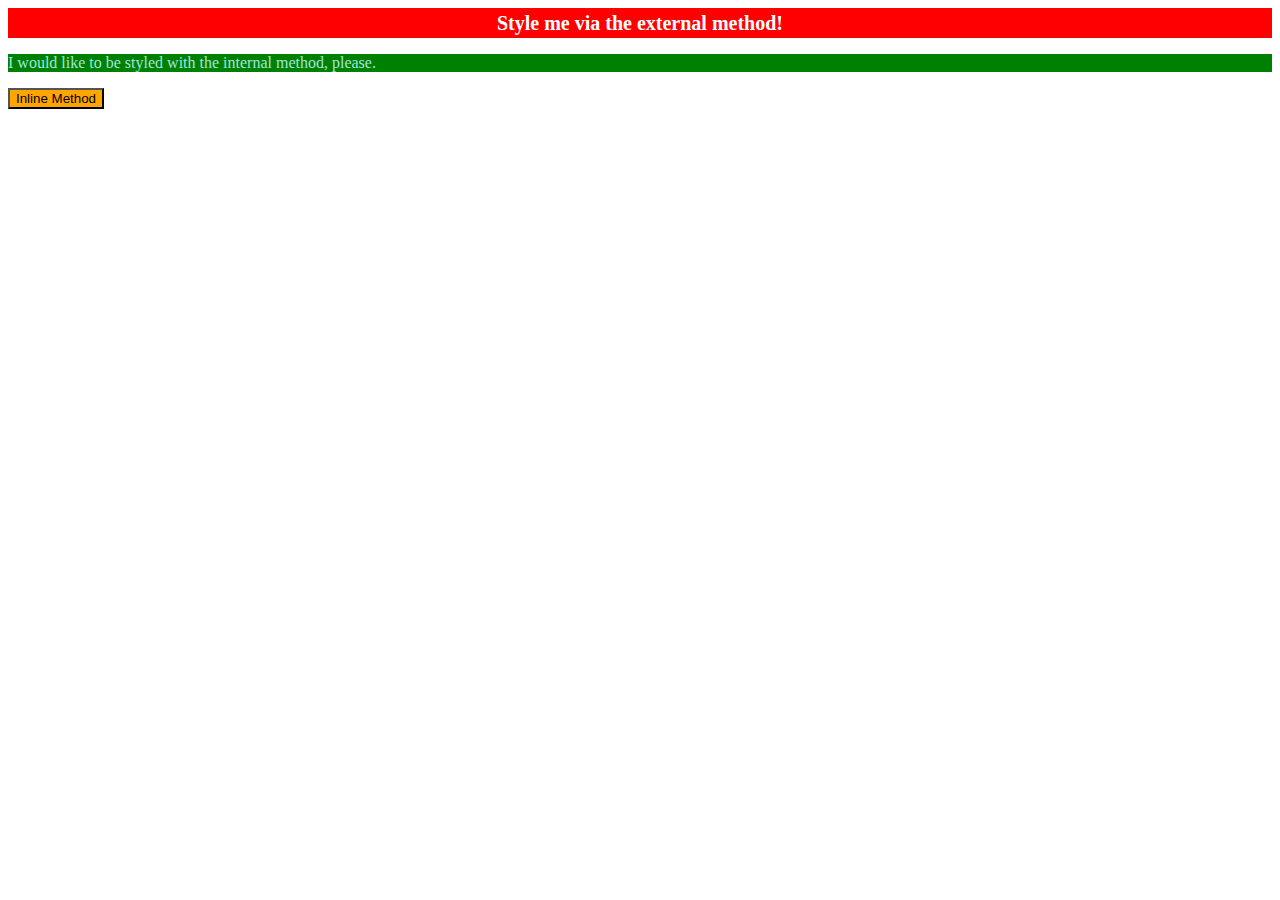
<file: CssTasks/foundations/01-css-methods/index.html>
<!DOCTYPE html>
<html lang="en">
  <head>
    <meta charset="UTF-8">
    <meta http-equiv="X-UA-Compatible" content="IE=edge">
    <meta name="viewport" content="width=device-width, initial-scale=1.0">
    <link rel="stylesheet" href="./style.css">
    <title>Methods for Adding CSS</title>
  </head>
  <body>
    <div>Style me via the external method!</div>
    <p>I would like to be styled with the internal method, please.</p>
    <button>Inline Method</button>
  </body>
</html>
</file>
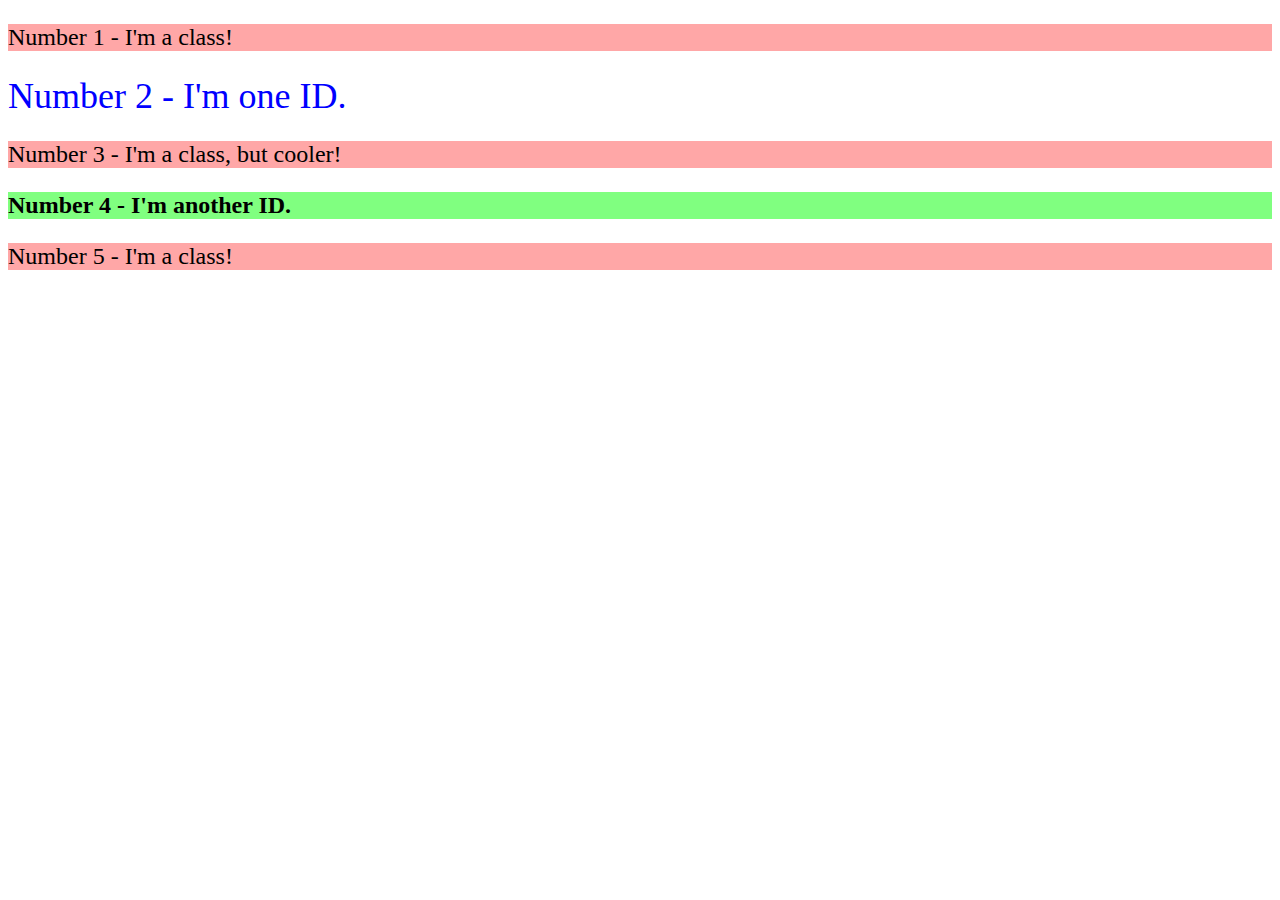
<file: CssTasks/foundations/02-class-id-selectors/index.html>
<!DOCTYPE html>
<html lang="en">
  <head>
    <meta charset="UTF-8">
    <meta http-equiv="X-UA-Compatible" content="IE=edge">
    <meta name="viewport" content="width=device-width, initial-scale=1.0">
    <title>Class and ID Selectors</title>
    <link rel="stylesheet" href="./style.css">
  </head>
  <body>
    <p class="text">Number 1 - I'm a class!</p>
    <div id="block">Number 2 - I'm one ID.</div>
    <p class="message">Number 3 - I'm a class, but cooler!</p>
    <div id="blockNumber">Number 4 - I'm another ID.</div>
    <p class="number">Number 5 - I'm a class!</p>
  </body>
</html>
</file>
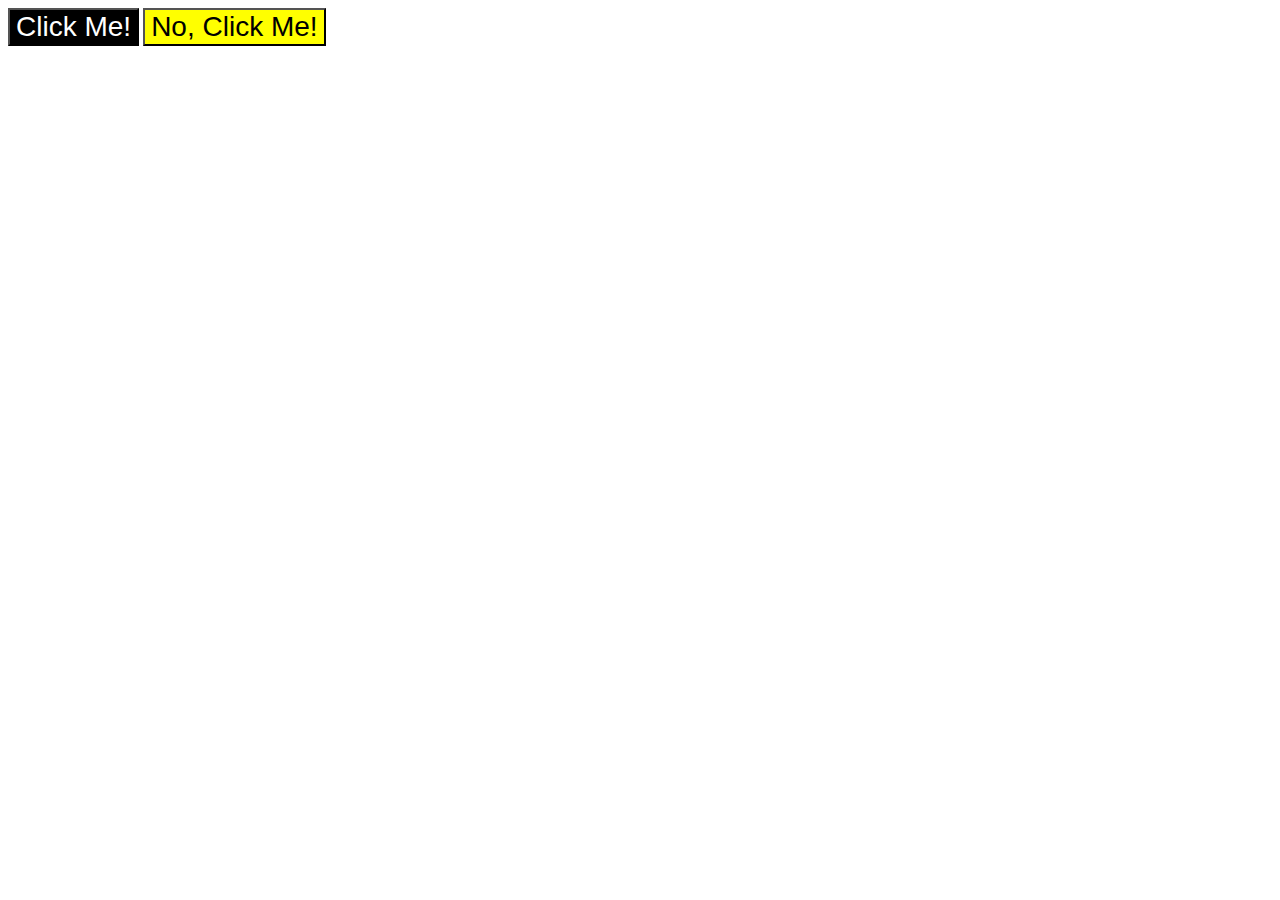
<file: CssTasks/foundations/03-grouping-selectors/index.html>
<!DOCTYPE html>
<html lang="en">
  <head>
    <meta charset="UTF-8">
    <meta http-equiv="X-UA-Compatible" content="IE=edge">
    <meta name="viewport" content="width=device-width, initial-scale=1.0">
    <title>Grouping Selectors</title>
    <link rel="stylesheet" href="./style.css">
  </head>
  <body>
    <button class="btn">Click Me!</button>
    <button class="yellowButton">No, Click Me!</button>
  </body>
</html>
</file>
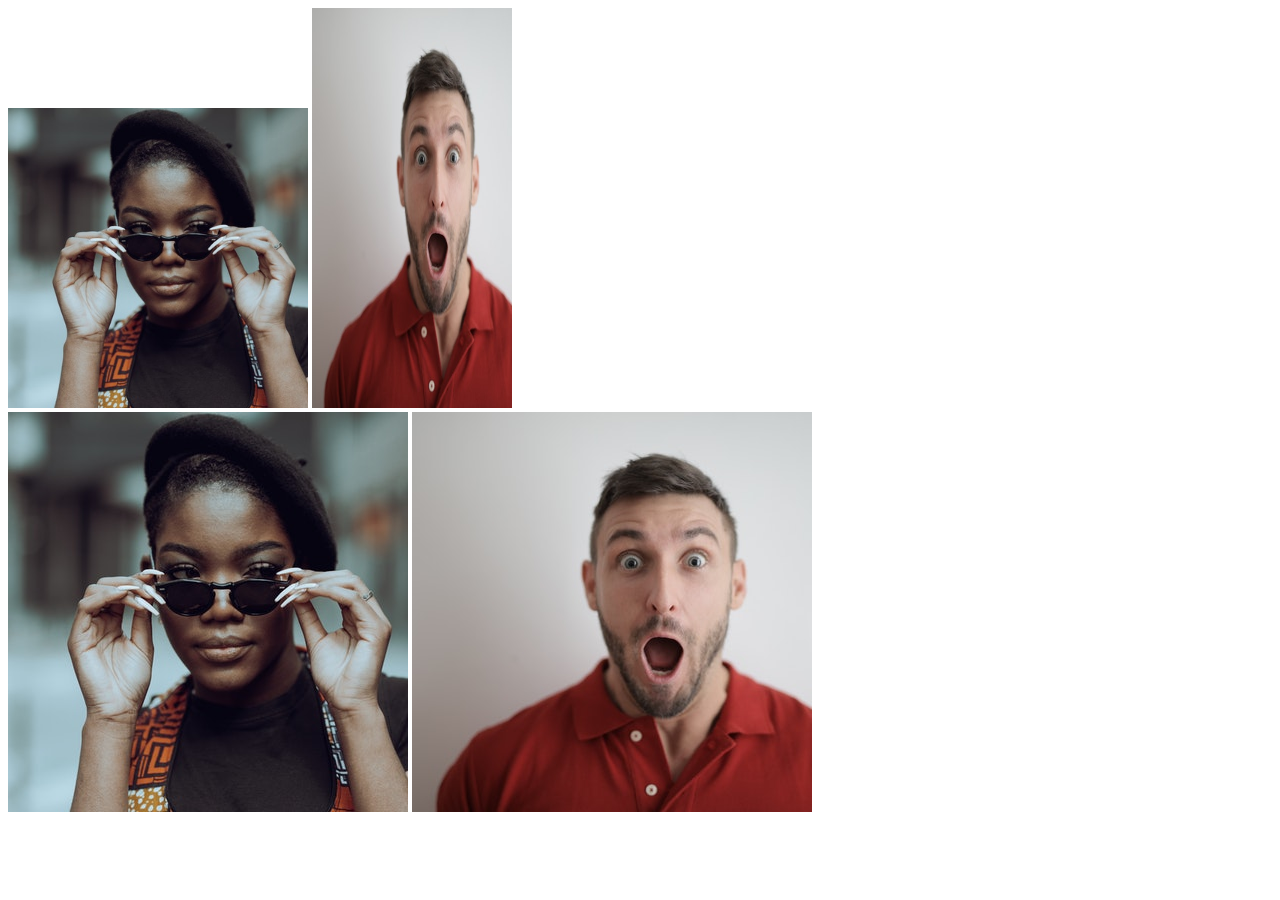
<file: CssTasks/foundations/04-chaining-selectors/index.html>
<!DOCTYPE html>
<html lang="en">
  <head>
    <meta charset="UTF-8">
    <meta http-equiv="X-UA-Compatible" content="IE=edge">
    <meta name="viewport" content="width=device-width, initial-scale=1.0">
    <title>Chaining Selectors</title>
    <link rel="stylesheet" href="./style.css">
  </head>
  <body>
    <!-- Check image source path. Review Foundations lesson - Links and Images -->
    <!-- Use the classes BELOW this line -->
    <div>
      <img class="avatar proportioned" src="./pexels-katho-mutodo-8434791.jpg" alt="Woman with glasses">
      <img class="avatar distorted" src="./pexels-andrea-piacquadio-3777931.jpg" alt="Man with surprised expression">
    </div>
    <!-- Use the classes ABOVE this line -->
    <div>
      <img class="original proportioned" src="./pexels-katho-mutodo-8434791.jpg" alt="Woman with glasses">
      <img class="original distorted" src="./pexels-andrea-piacquadio-3777931.jpg" alt="Man with surprised expression">
    </div>
  </body>
</html>
</file>
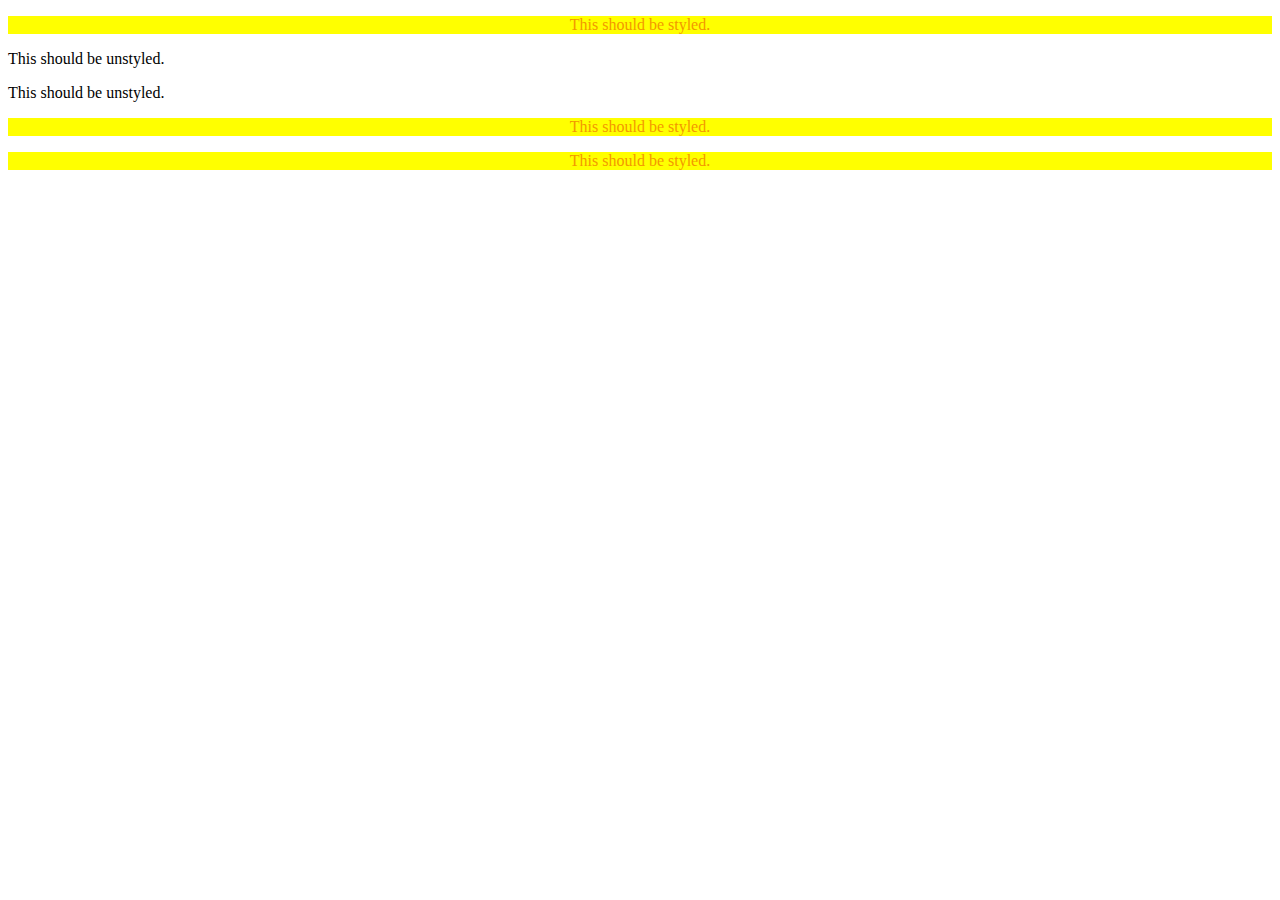
<file: CssTasks/foundations/05-descendant-combinator/index.html>
<!DOCTYPE html>
<html lang="en">
  <head>
    <meta charset="UTF-8">
    <meta http-equiv="X-UA-Compatible" content="IE=edge">
    <meta name="viewport" content="width=device-width, initial-scale=1.0">
    <title>Descendant Combinator</title>
    <link rel="stylesheet" href="./style.css">
  </head>
  <body>
    <div class="container">
      <p class="text">This should be styled.</p>
    </div>
    <p class="text">This should be unstyled.</p>
    <p class="text">This should be unstyled.</p>
    <div class="container">
      <p class="text">This should be styled.</p>
      <p class="text">This should be styled.</p>
    </div>
  </body>
</html>
</file>
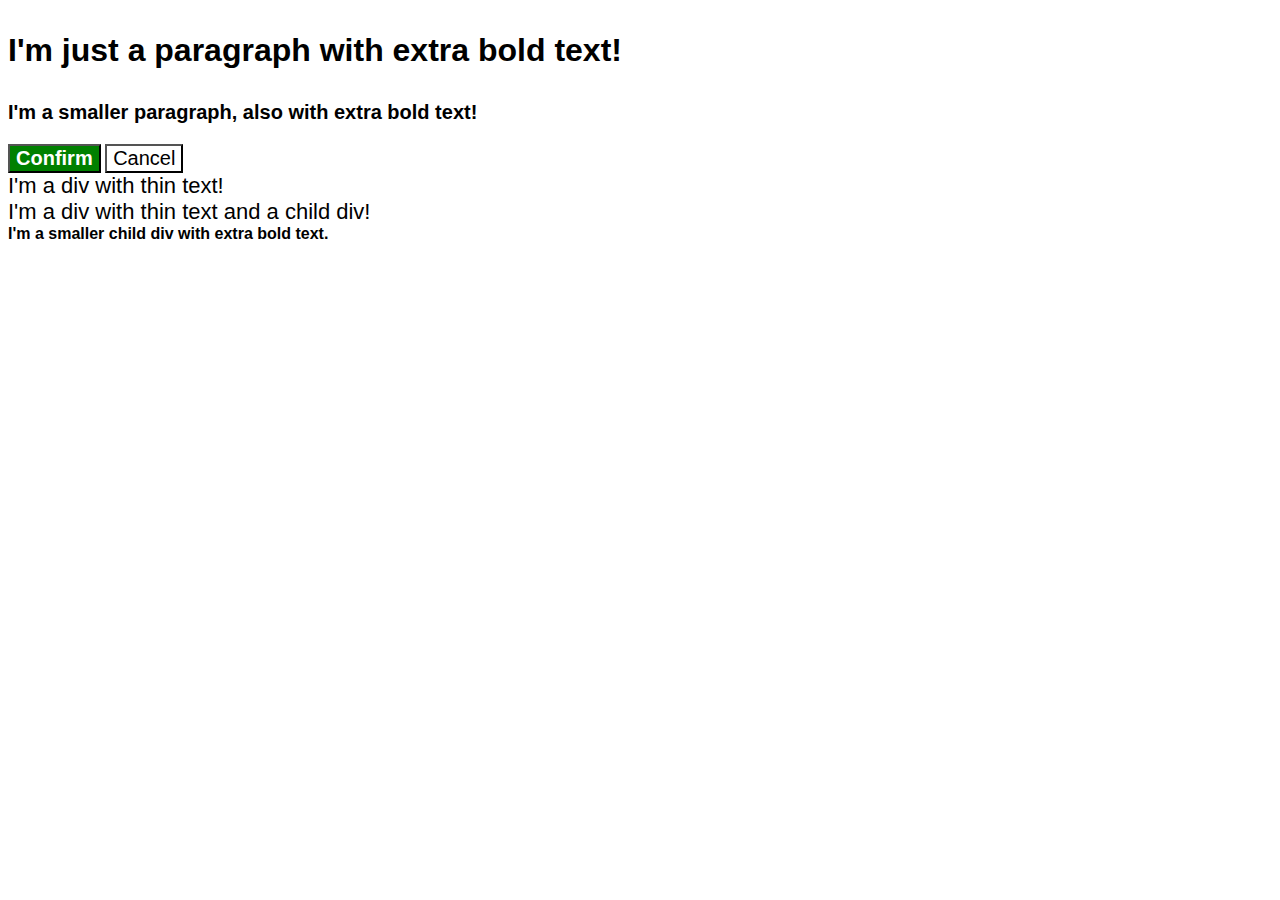
<file: CssTasks/foundations/06-cascade-fix/index.html>
<!DOCTYPE html>
<html lang="en">
  <head>
    <meta charset="UTF-8">
    <meta http-equiv="X-UA-Compatible" content="IE=edge">
    <meta name="viewport" content="width=device-width, initial-scale=1.0">
    <title>Fix the Cascade</title>
    <link rel="stylesheet" href="./style.css">
  </head>
  <body>
    <p class="para">I'm just a paragraph with extra bold text!</p>
    <p class="para-small-para">I'm a smaller paragraph, also with extra bold text!</p>

    <button id="confirm-button" class="button confirm">Confirm</button>
    <button id="cancel-button" class="button cancel">Cancel</button>

    <div class="text">I'm a div with thin text!</div>
    <div class="text">I'm a div with thin text and a child div!
      <div class="text-child">I'm a smaller child div with extra bold text.</div>
    </div>
  </body>
</html>
</file>
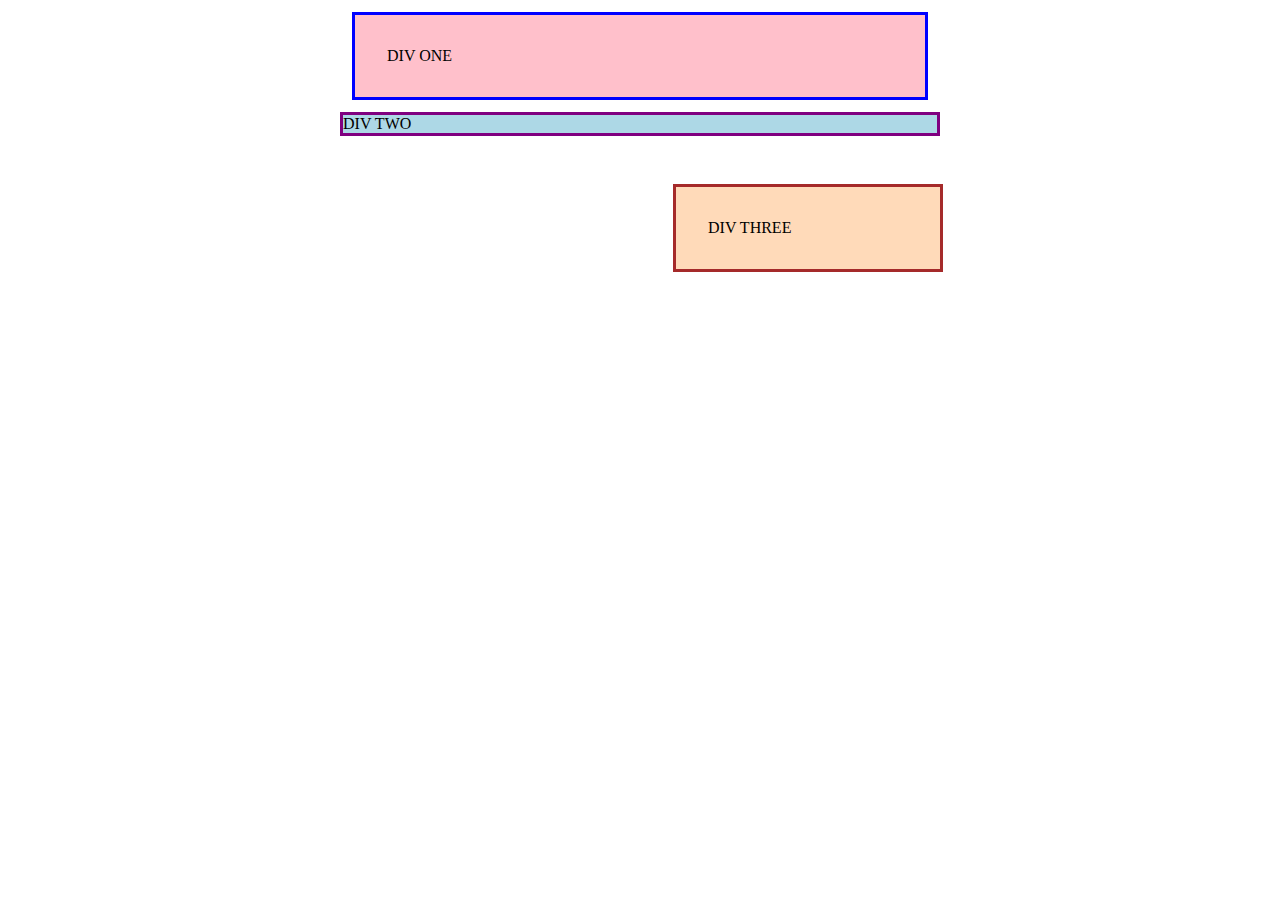
<file: CssTasks/margin-and-padding/01-margin-and-padding-1/index.html>
<!DOCTYPE html>
<html lang="en">
  <head>
    <meta charset="UTF-8">
    <meta http-equiv="X-UA-Compatible" content="IE=edge">
    <meta name="viewport" content="width=device-width, initial-scale=1.0">
    <title>Margin and Padding exercise</title>
    <link rel="stylesheet" href="./style.css">
  </head>
  <body>
    <div class="one">
      DIV ONE
    </div>
    <div class="two">
      DIV TWO
    </div>
    <div class="three">
      DIV THREE
    </div>
  </body>
</html>
</file>
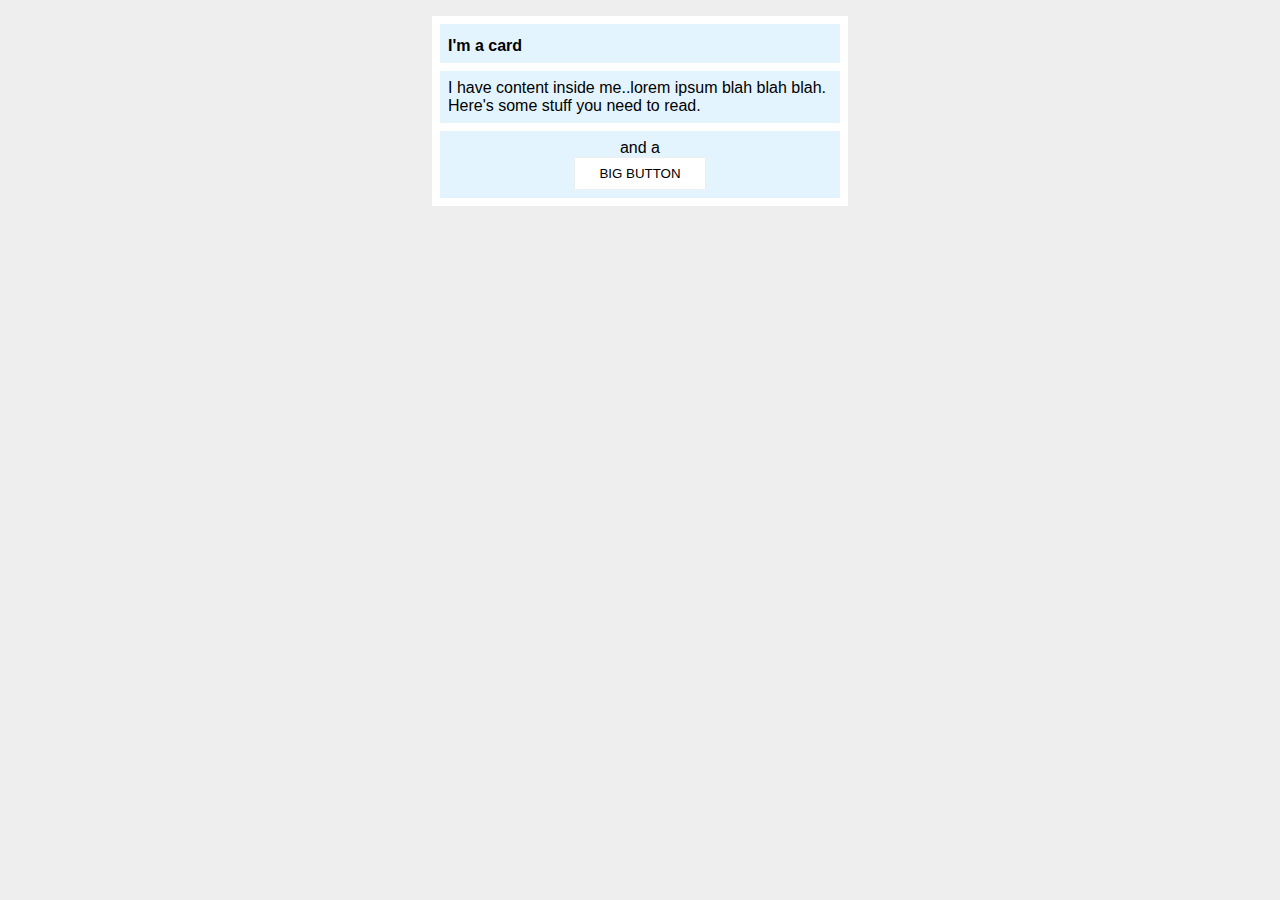
<file: CssTasks/margin-and-padding/02-margin-and-padding-2/index.html>
<!DOCTYPE html>
<html lang="en">
  <head>
    <meta charset="UTF-8">
    <meta http-equiv="X-UA-Compatible" content="IE=edge">
    <meta name="viewport" content="width=device-width, initial-scale=1.0">
    <title>Margin and Padding exercise 2</title>
    <link rel="stylesheet" href="style.css">
  </head>
  <body>
    <div class="card">
      <h1 class="title">I'm a card</h1>
      <div class="content">I have content inside me..lorem ipsum blah blah blah. Here's some stuff you need to read.</div>
      <div class="button-container">and a <br><button>BIG BUTTON</button></div>
    </div>
  </body>
</html>
</file>
<file: CssTasks/foundations/01-css-methods/style.css>
div {
    display: flex;
    align-items: center;
    justify-content: center;
    background-color: #FF0000;
    text-align: center;
    color: white;
    height: 30px;
    font-size: 20px;
    font-weight: bold;
}
p {
    background-color: #008000;
    color: #a1e4df;
}
button {
    border-radius: 1px solid #979797;
    background-color: #ffa500;
}
</file>
<file: CssTasks/foundations/02-class-id-selectors/style.css>
.text {
    background-color: #ffa7a7;
    font-size: 24px;
}
#block {
    font-size: 36px;
    color: #0000ff;
}
.message {
    font-size: 24px;
    background-color: #ffa7a7;
}
#blockNumber {
    font-size: 24px;
    background-color: #80ff80;
    font-weight: bold;
}
.number {
    font-size: 24px;
    background-color: #ffa7a7;
}
</file>
<file: CssTasks/foundations/03-grouping-selectors/style.css>
.btn {
    border-radius: 2px solid #545454;
    font-size: 28px;
    background-color: black;
    color: white;
}
.yellowButton {
    border-radius: 2px solid black;
    font-size: 28px;
    background-color: yellow;
}
</file>
<file: CssTasks/foundations/04-chaining-selectors/style.css>
.proportioned.avatar {
    width: 300px;
}



.avatar.distorted {
    width: 200px;
    height: 400px;
}
</file>
<file: CssTasks/foundations/05-descendant-combinator/style.css>
.container p{
background-color: yellow;
text-align: center;
color: #f39800;
}
</file>
<file: CssTasks/foundations/06-cascade-fix/style.css>
body {
  font-family: Arial, Helvetica, sans-serif;
}

.para {
  font-size: 32px;
  font-weight: bold;
}
.para-small-para {
  color: hsl(0, 0%, 0%);
  font-weight: bold;
  font-size: 20px;
}
#confirm-button {
  background-color: green;
  color: white;
  font-weight: 800;
} 

.button {
  background-color: rgb(255, 255, 255);
  color: rgb(0, 0, 0);
  font-size: 20px;
}

.text-child {
  color: rgb(0, 0, 0);
  font-weight: 800;
  font-size: 16px;
}

.text {
  color: rgb(0, 0, 0);
  font-size: 22px;
  font-weight: 100;
}
</file>
<file: CssTasks/margin-and-padding/01-margin-and-padding-1/style.css>
body {
  max-width: 600px;
  margin: 0 auto;
}

.one {
  background: pink;
  border: 3px solid blue;
  /* CHANGE ME */
  padding: 32px;
  margin: 12px;
}

.two {
  background: lightblue;
  border: 3px solid purple;
  /* CHANGE ME */
  margin-bottom: 48px;
}

.three {
  background: peachpuff;
  border: 3px solid brown;
  width: 200px;
  /* CHANGE ME */
  padding: 32px;
  margin-left: 333px;
}
</file>
<file: CssTasks/margin-and-padding/02-margin-and-padding-2/style.css>
body {
  background: #eee;
  font-family: sans-serif;
}

.card {
  width: 400px;
  background: #fff;
  margin: 16px auto;
  padding: 8px;
}

.title {
  background: #e3f4ff;
  font-size: 16px;
  margin: 0;
  padding: 13px 0 8px 8px;
}

.content {
  background: #e3f4ff;
  margin-top: 8px;
  padding: 8px;
}

.button-container {
  background: #e3f4ff;
  margin-top: 8px;
  text-align: center;
  padding: 8px 0 8px 0;
}

button {
  background: white;
  border: 1px solid #eee;
  padding: 8px 24px 8px 24px;
}
</file>
